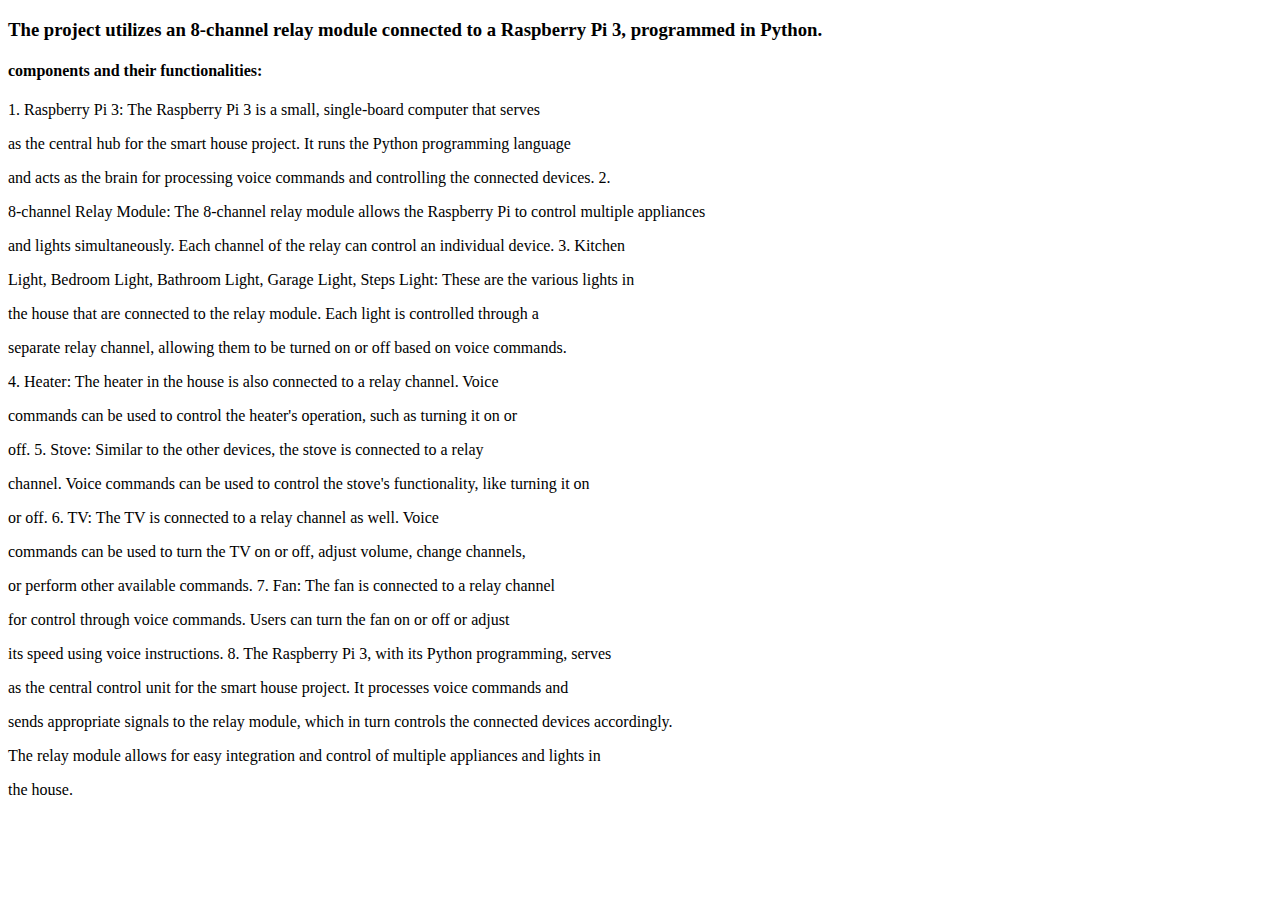
<file: templates/param.html>
<!DOCTYPE html>
<html>
<head>
    <title>Paragraphs with 15 Words</title>
    <style>
        /* Define CSS styles as needed */
        p {
            margin-bottom: 10px;
        }
    </style>
</head>
<body>
	<h3>The project utilizes an 8-channel relay module connected to a Raspberry Pi 3, programmed in Python.</h3>
	<h4>components and their functionalities:</h4>
    <div id="paragraphs-container"></div>
    <script>
        // Text with more than 15 words
		
        const text = "1. Raspberry Pi 3: The Raspberry Pi 3 is a small, single-board computer that serves as the central hub for the smart house project. It runs the Python programming language and acts as the brain for processing voice commands and controlling the connected devices. 2. 8-channel Relay Module: The 8-channel relay module allows the Raspberry Pi to control multiple appliances and lights simultaneously. Each channel of the relay can control an individual device. 3. Kitchen Light, Bedroom Light, Bathroom Light, Garage Light, Steps Light: These are the various lights in the house that are connected to the relay module. Each light is controlled through a separate relay channel, allowing them to be turned on or off based on voice commands. 4. Heater: The heater in the house is also connected to a relay channel. Voice commands can be used to control the heater's operation, such as turning it on or off. 5. Stove: Similar to the other devices, the stove is connected to a relay channel. Voice commands can be used to control the stove's functionality, like turning it on or off. 6. TV: The TV is connected to a relay channel as well. Voice commands can be used to turn the TV on or off, adjust volume, change channels, or perform other available commands. 7. Fan: The fan is connected to a relay channel for control through voice commands. Users can turn the fan on or off or adjust its speed using voice instructions. 8. The Raspberry Pi 3, with its Python programming, serves as the central control unit for the smart house project. It processes voice commands and sends appropriate signals to the relay module, which in turn controls the connected devices accordingly. The relay module allows for easy integration and control of multiple appliances and lights in the house.";

        // Splitting the text into 15-word chunks
        const words = text.split(' ');
        const chunkSize = 15;
        const paragraphs = [];

        for (let i = 0; i < words.length; i += chunkSize) {
            const chunk = words.slice(i, i + chunkSize).join(' ');
            paragraphs.push(chunk);
        }

        // Creating HTML paragraphs and adding them to the document
        const container = document.getElementById('paragraphs-container');
        paragraphs.forEach((chunk) => {
            const paragraph = document.createElement('p');
            paragraph.textContent = chunk;
            container.appendChild(paragraph);
        });
    </script>
</body>
</html>
</file>
